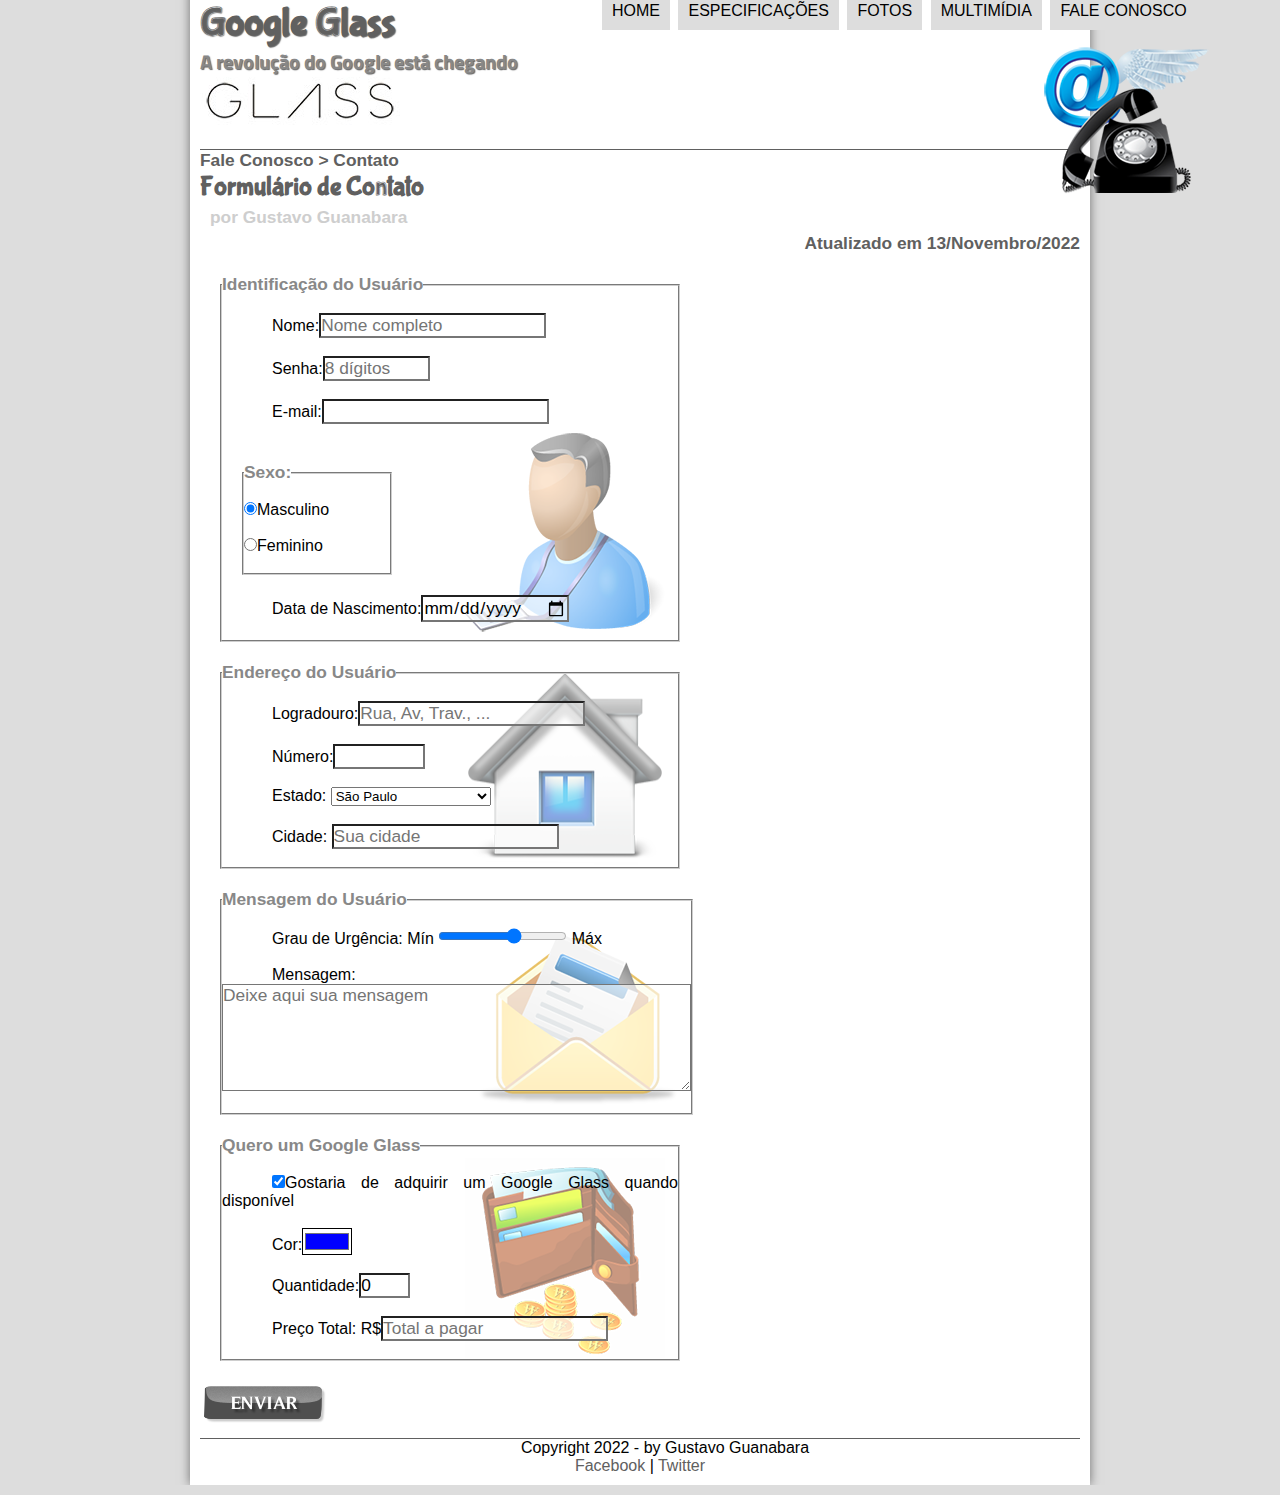
<file: fale-conosco.html>
<!DOCTYPE html>
<html lang="pt-br">
<head>
    <meta charset="UTF-8">
    <meta http-equiv="X-UA-Compatible" content="IE=edge">
    <meta name="viewport" content="width=device-width, initial-scale=1.0">
    <title>Tudo sobre o Google Glass</title>
    <link href="https://fonts.googleapis.com/css2?family=Titillium+Web:wght@200&display=swap" rel="stylesheet">
    <link rel="stylesheet" href="/_css/estilo.css"/>
    <link rel="stylesheet" href="/_css/form.css"/>
    <script languege="javascript" src="_javascript/funcoes.js"></script>
    <script>
        function calc_total(){
            var qtd = parseInt(document.getElementById('cQtd').value);
            tot = qtd * 1500;
            document.getElementById('cTot').value = tot;
        }
    </script>


</head>



<body>
    <div id="interface">

        <header id="cabecalho">
            <hgroup>
                <h1>Google Glass</h1>
                <h2>A revolução do Google está chegando</h2>
            </hgroup>

            <img id="" src="/_imagens/glass-logo-peq.jpg">
 
            <img id="icone" src="/_imagens/contato.png">
            <nav id="menu">
                <h1>Menu Principal</h1>
            <ul>
                <li onmouseover="mudaFoto('_imagens/home.png')" onmouseout="mudaFoto('_imagens/contato.png')"><a href="index.html">Home</a></li>
                <li onmouseover="mudaFoto('_imagens/especificacoes.png')" onmouseout="mudaFoto('_imagens/contato.png')"><a href="specs.html">Especificações</a></li>
                <li onmouseover="mudaFoto('_imagens/fotos.png')" onmouseout="mudaFoto('_imagens/contato.png')"><a href="fotos.html">Fotos</a></li>
                <li onmouseover="mudaFoto('_imagens/multimidia.png')" onmouseout="mudaFoto('_imagens/contato.png')"><a href="multimidia.html">Multimídia</a></li>
                <li onmouseover="mudaFoto('_imagens/contato.png')" onmouseout="mudaFoto('_imagens/contato.png')"><a href="fale-conosco.html">Fale conosco</a></li>
            </ul>
            </nav>
        </header>

        <section id="corpo-full">
            <article id="noticia-principal">
                <header id="cabecalho-artigo">
                    <hgroup>
                        <h3>Fale Conosco > Contato</h3>
                        <h1>Formulário de Contato</h1>
                        <h2>por Gustavo Guanabara</h2>
                        <h3 class="direita">Atualizado em 13/Novembro/2022</h3>    
                    </hgroup>
                </header>

<form method="post" id="fContato" action="mailto:contato@cursoemvideo.com" oninput="calc_total();">
<fieldset id="usuario">
    <legend>Identificação do Usuário</legend> <br/>
    <p><label for="cNome">Nome:</label><input type="text" name="tNome" id="cNome" size="20" maxlength="30" placeholder="Nome completo"/></p><br/>
    <p><label for="cSenha">Senha:</label><input type="password" name="tSenha" id="cSenha" size="8" maxlength="8" placeholder="8 dígitos"/></p><br/>
    <p><label for="cMail">E-mail:</label><input type="email" name="tMail" id="cMail" size="20" maxlength="40"/></p><br/>
    <fieldset id="sexo"><legend>Sexo:</legend><br/>
        <input type="radio" name="tSexo" id="cMasc" checked/><label for="cMasc">Masculino</label><br/><br/>
        <input type="radio" name="tSexo" id="cFem"/><label for="cFem">Feminino</label><br/>
    <br/></fieldset>
    <p>Data de Nascimento:<input type="date" name="tNasc" id="cNasc"/></p><br/>
</fieldset>

<fieldset id="endereco">
    <legend>Endereço do Usuário</legend> <br/>
    <p><label for="cRua">Logradouro:</label><input type="text" name="tRua" id="cRua" size="20" maxlength="80" placeholder="Rua, Av, Trav., ..."/></p><br/>
    <p><label for="cNum">Número:</label><input type="number" name="tNum" id="cNum" min="0" max="99999"/></p><br/>
    <p><label for="cEst">Estado:</label>
    <select name="tEst" id="cEst">
    <optgroup label="Região Sudeste">
        <option value="ES">Espírito Santo</option>
        <option value="MG">Minas Gerais</option>
        <option value="RJ">Rio de Janeiro</option>
        <option value="SP" selected>São Paulo</option>
    </optgroup>
    <optgroup label="Região Sul">
        <option value="PR">Paraná</option>
        <option value="RS">Rio Grande do Sul</option>
        <option value="SC">Santa Catarina</option>
    </optgroup>
    <optgroup label="Região Centro-Oeste">
        <option value="DF">Distrito Federal</option>
        <option value="GO">Góias</option>
        <option value="MT">Mato Grosso</option>
        <option value="MS">Mato Grosso do Sul</option>
    </optgroup>
    <optgroup label="Norte">
        <option value="AC">Acre</option>
        <option value="AM">Amazonas</option>
        <option value="ES">Amapá</option>
        <option value="PA">Pará</option>
        <option value="RO">Rondônia</option>
        <option value="RR">Roraima</option>
        <option value="TO">Tocantins</option>
    </optgroup>
    <optgroup label="Nordestee">
        <option value="AL">Alagoas</option>
        <option value="BA">Bahia</option>
        <option value="CE">Ceará</option>
        <option value="MA">Maranhão</option>
        <option value="PI">Piauí</option>
        <option value="PE">Pernambuco</option>
        <option value="PB">Paraíba</option>
        <option value="RN">Rio Grande do Norte</option>
        <option value="SE">Sergipe</option>
    </optgroup>
    </select></p><br/>

    <p><label for="cCid">Cidade:</label>
    <input type="text" name="tCid" id="cCid" maxlength="40" size="20" placeholder="Sua cidade" list="cidades"/></p><br/>
    <datalist id="cidades">
        <option value="Rio de Janeiro"></option>
        <option value="São Paulo"></option>
        <option value="Curitiba"></option>
    </datalist>
</fieldset>

<fieldset id="mensagem">
    <legend>Mensagem do Usuário</legend> <br/>
    <p><label for="cUrg">Grau de Urgência:</label>
    Mín <input type="range" name="tUrg" id="cUrg" min="0" max="10" step="2" /> Máx</p><br/>
    
    <p><label for="cMsg">Mensagem:</label>
    <textarea name="tMsg" id="cMsg" cols="45" rows="5" placeholder="Deixe aqui sua mensagem"></textarea></p><br/>
</fieldset>

<fieldset id="pedido">
    <legend>Quero um Google Glass</legend> <br/>
    <p><input type="checkbox" name="tPed" id="cPed" checked/><label for="cPed">Gostaria de adquirir um Google Glass quando disponível</label></p><br/>
    <p><label for="cCor">Cor:</label><input type="color" name="tCor" id="cCor" value="#0000ff"/></p><br/>
    <p><label for="Cqtd">Quantidade:</label><input type="number" name="tQtd" id="cQtd" min="0" max="5" value="0"/></p><br/>
    <p><label for="cTot">Preço Total: R$</label><input type="text" name="tTot" id="cTot" placeholder="Total a pagar" readonly/></p><br/>
</fieldset>

<input type="image" name="tEnviar" src="/_imagens/botao-enviar.png"/>

</form>

</article>
</section>

<footer id="rodape">
    <p>Copyright 2022 - by Gustavo Guanabara <br/>
    <a href="https://facebook.com/cursosemvideo" target="_blank">Facebook</a> | 
    <a href="https://twitter.com/cursosemvideo" target="_blank">Twitter</a></p>
    </footer>
        </div>
    </body>
    </html>
</file>
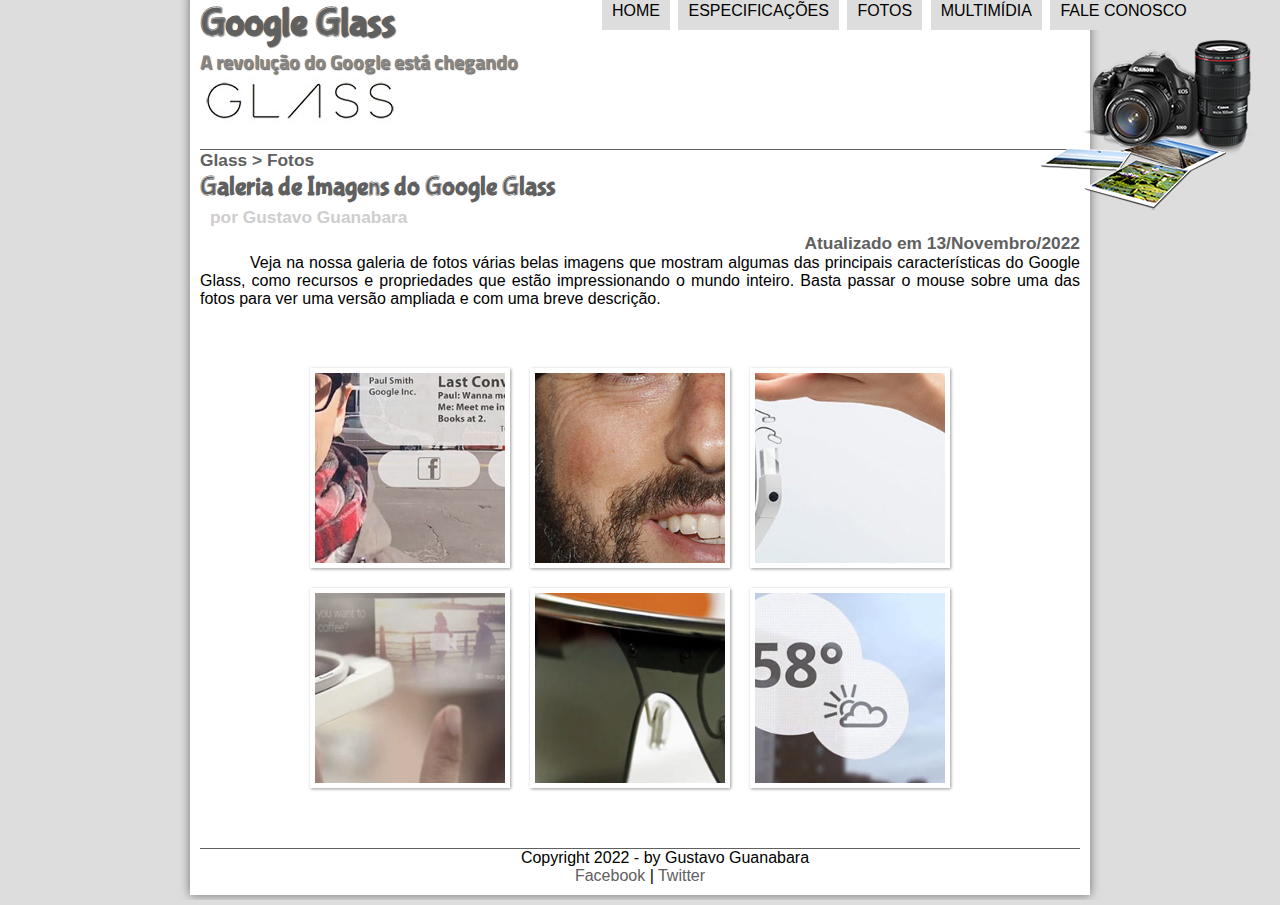
<file: fotos.html>
<!DOCTYPE html>
<html lang="pt-br">
<head>
    <meta charset="UTF-8">
    <meta http-equiv="X-UA-Compatible" content="IE=edge">
    <meta name="viewport" content="width=device-width, initial-scale=1.0">
    <link href="https://fonts.googleapis.com/css2?family=Titillium+Web:wght@200&display=swap" rel="stylesheet">
    <link rel="stylesheet" href="/_css/estilo.css"/>
    <link rel="stylesheet" href="/_css/fotos.css"/>
    <title>Tudo sobre o Google Glass</title>

</head>

<script languege="javascript" src="_javascript/funcoes.js"></script>

<body>
    <div id="interface">

        <header id="cabecalho">
            <hgroup>
                <h1>Google Glass</h1>
                <h2>A revolução do Google está chegando</h2>
            </hgroup>

            <img id="" src="/_imagens/glass-logo-peq.jpg">
 
            <img id="icone" src="/_imagens/fotos.png">
            <nav id="menu">
                <h1>Menu Principal</h1>
            <ul>
                <li onmouseover="mudaFoto('_imagens/home.png')" onmouseout="mudaFoto('_imagens/fotos.png')"><a href="index.html">Home</a></li>
                <li onmouseover="mudaFoto('_imagens/especificacoes.png')" onmouseout="mudaFoto('_imagens/fotos.png')"><a href="specs.html">Especificações</a></li>
                <li onmouseover="mudaFoto('_imagens/fotos.png')" onmouseout="mudaFoto('_imagens/fotos.png')"><a href="fotos.html">Fotos</a></li>
                <li onmouseover="mudaFoto('_imagens/multimidia.png')" onmouseout="mudaFoto('_imagens/fotos.png')"><a href="multimidia.html">Multimídia</a></li>
                <li onmouseover="mudaFoto('_imagens/contato.png')" onmouseout="mudaFoto('_imagens/fotos.png')"><a href="fale-conosco.html">Fale conosco</a></li>
            </ul>
            </nav>
        </header>

        <section id="corpo-full">
            <article id="noticia-principal">
                <header id="cabecalho-artigo">
                    <hgroup>
                        <h3>Glass > Fotos</h3>
                        <h1>Galeria de Imagens do Google Glass</h1>
                        <h2>por Gustavo Guanabara</h2>
                        <h3 class="direita">Atualizado em 13/Novembro/2022</h3>    
                    </hgroup>
                </header>
        


<p>Veja na nossa galeria de fotos várias belas imagens que mostram algumas das principais características do Google Glass, como recursos e propriedades que estão impressionando o mundo inteiro. Basta passar o mouse sobre uma das fotos para ver uma versão ampliada e com uma breve descrição.</p>
<ul id="album-fotos">
    <li id="foto01"><span>Agenda e lembretes</span></li>
    <li id="foto02"><span>Sergey Brin usando o Glass</span></li>
    <li id="foto03"><span>Leve e compacto</span></li>
    <li id="foto04"><span>Sensação de uma tela de 50"</span></li>
    <li id="foto05"><span>Vários tipos de lente</span></li>
    <li id="foto06"><span>Informações importantes</span></li>
</ul>
            </article>
        </section>

<footer id="rodape">
    <p>Copyright 2022 - by Gustavo Guanabara <br/>
    <a href="https://facebook.com/cursosemvideo" target="_blank">Facebook</a> | 
    <a href="https://twitter.com/cursosemvideo" target="_blank">Twitter</a></p>
    </footer>
        </div>
    </body>
    </html>
</file>
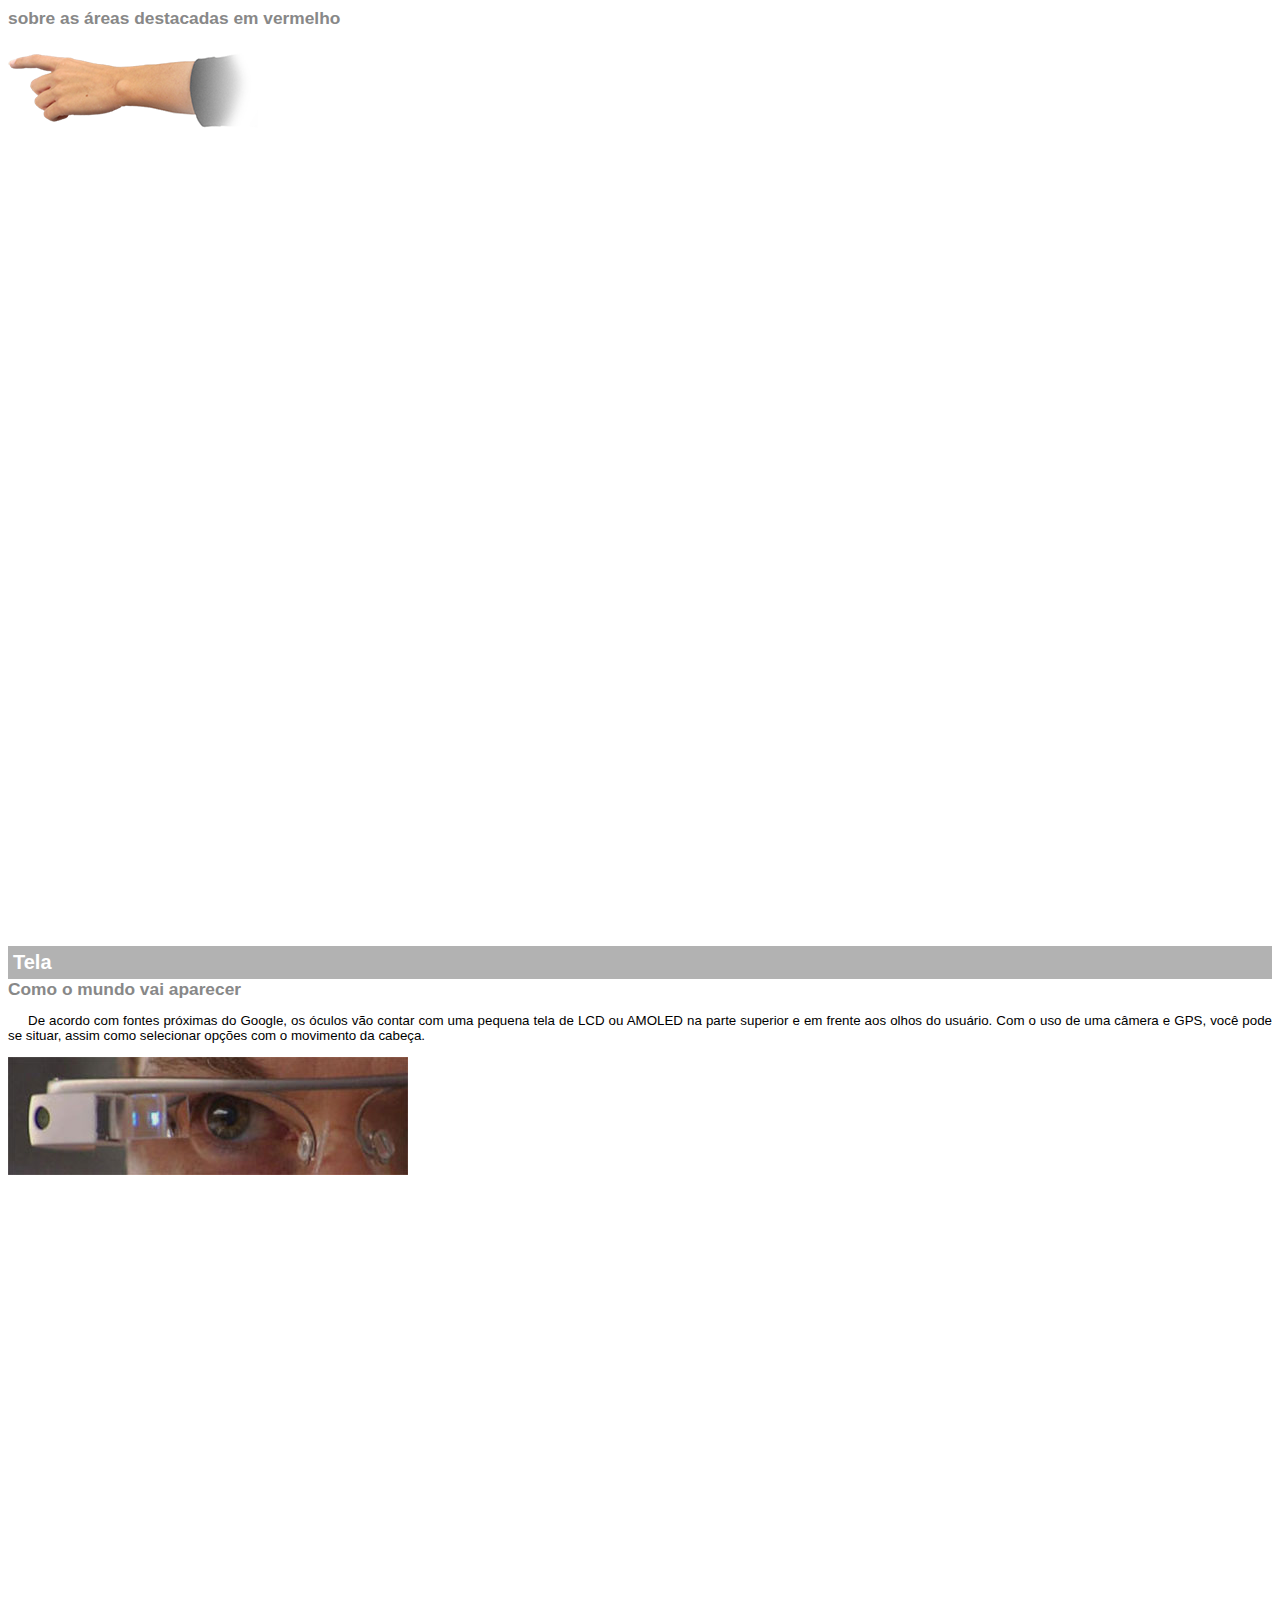
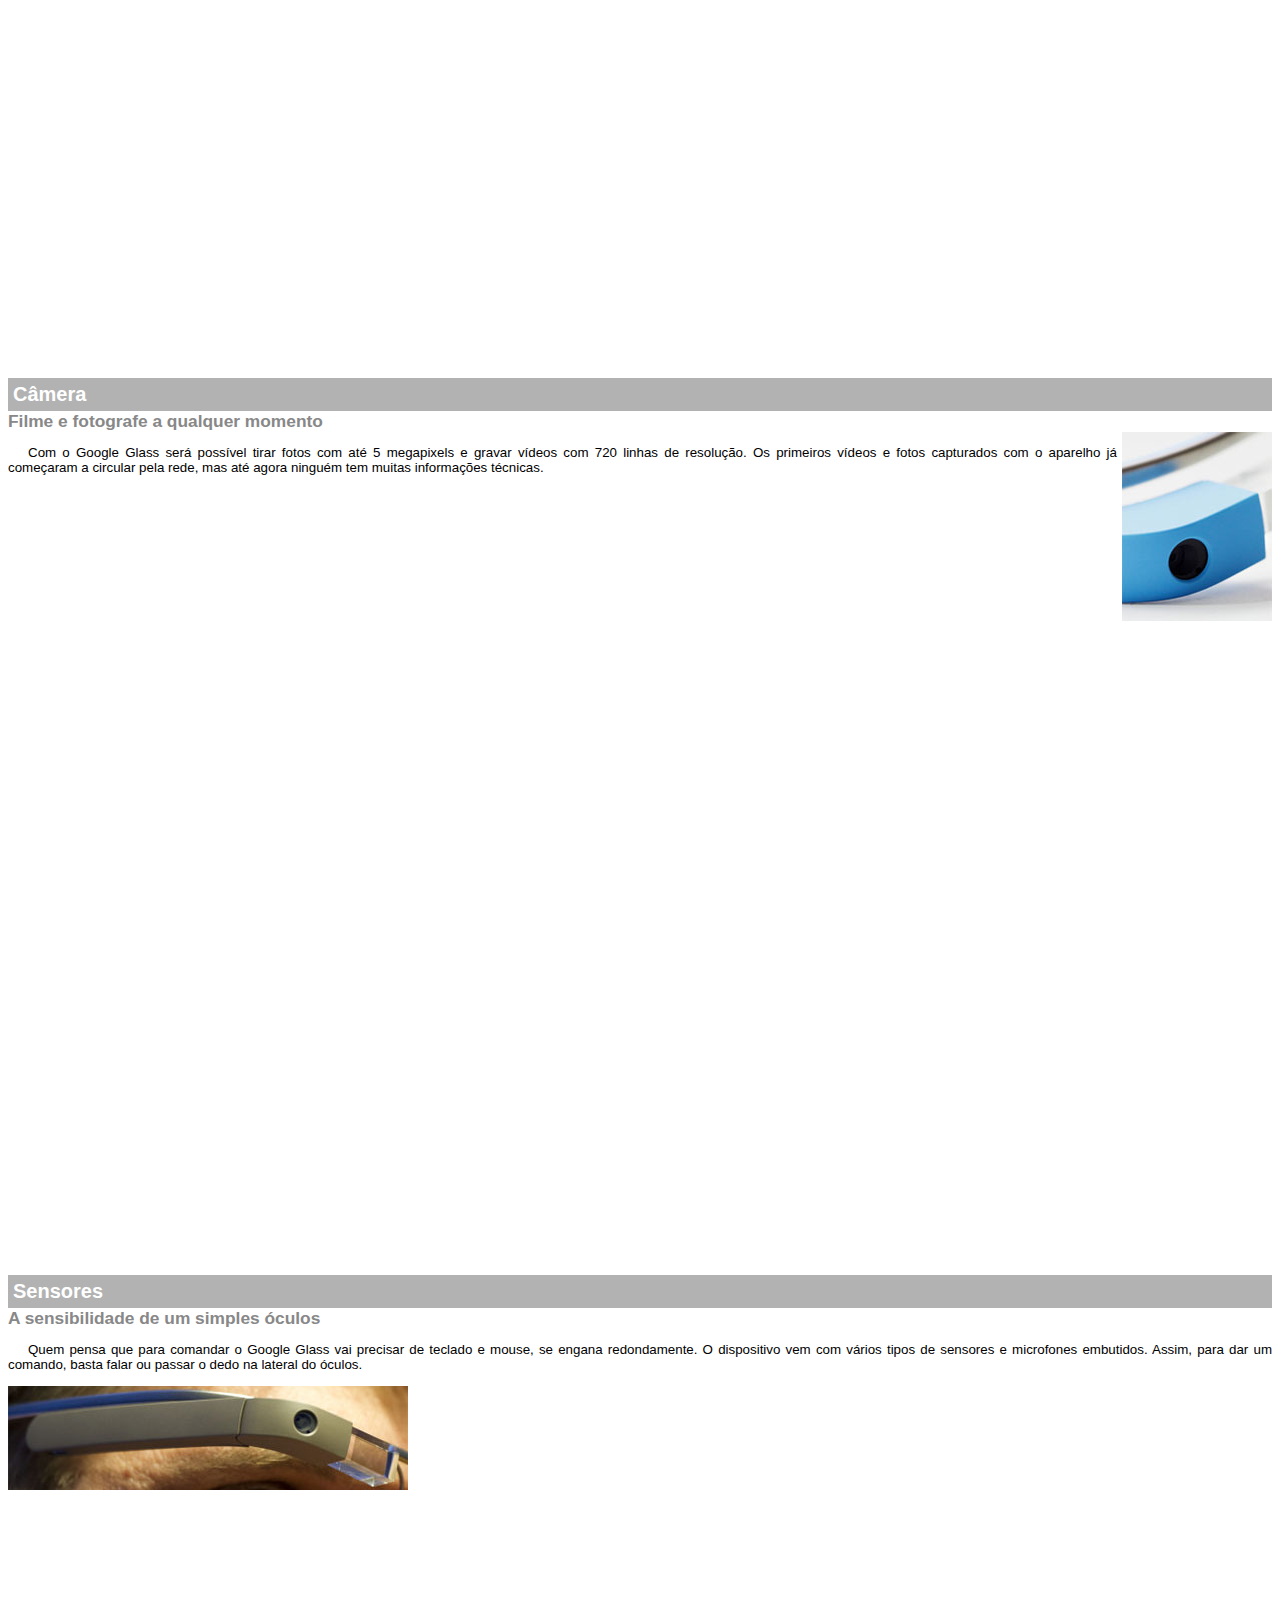
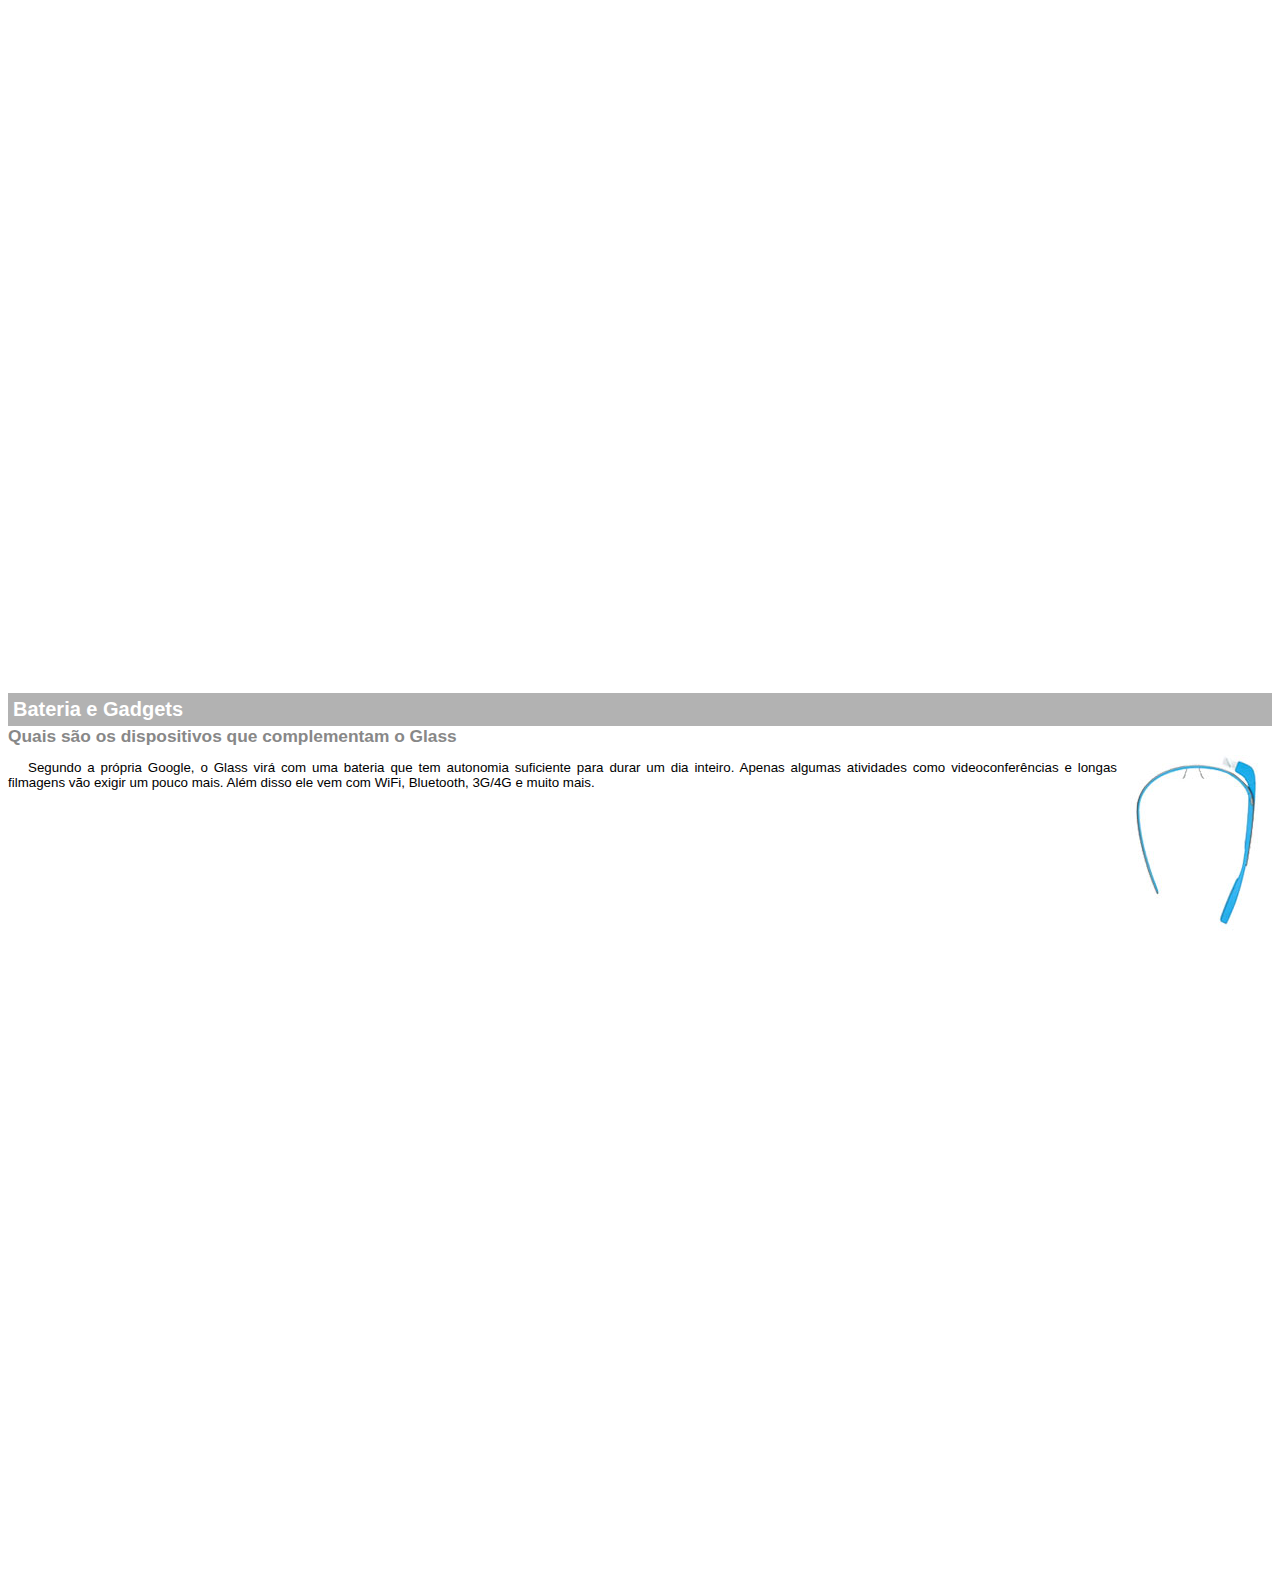
<file: google-glass.html>
<!DOCTYPE html>
<html lang="en">
<head>
    <meta charset="UTF-8">
    <meta http-equiv="X-UA-Compatible" content="IE=edge">
    <meta name="viewport" content="width=device-width, initial-scale=1.0">
    <title>Informações sobre o Google Glass</title>
    <style>
        body{
            font-family: Arial;
            font-size: 10pt;
        }

        p{
            text-align: justify;
            text-indent: 20px;
        }

        article h1{
            font-size: 15pt;
            color: #ffffff;
            background-color: rgba(0, 0, 0, .3);
            padding: 5px;
            margin: 0px;
        }

        article h2{
            font-size: 13pt;
            color: #888888;
            margin: 0px;
        }

        article{
            margin-bottom: 800px;
        }

        .img-dir{
            display: block;
            float: right;
            margin-left: 5px;
        }
    </style>
</head>
<body>
    
    <article id="topo">
        <header><h2>sobre as áreas destacadas em vermelho</h2></header> 
        <img src="/_imagens/mao.png" alt="Mão apontando para a esquerda"/>
    </article>

    <article id="tela">
        <header>
            <h1>Tela</h1>
            <h2>Como o mundo vai aparecer</h2>
        </header>
        <p>De acordo com fontes próximas do Google, os óculos vão contar com uma pequena tela de LCD ou AMOLED na parte superior e em frente aos olhos do usuário. Com o uso de uma câmera e GPS, você pode se situar, assim como selecionar opções com o movimento da cabeça.</p>
        <img src="/_imagens/det-tela.jpg" alt="Tela do Google Glass"/>
    </article>

    <article id="camera">
        <header>
            <h1>Câmera</h1>
            <h2>Filme e fotografe a qualquer momento</h2>
        </header>
        <img src="/_imagens/det-camera.jpg" class="img-dir" alt="Câmera do Google Glass"/>
        <p>Com o Google Glass será possível tirar fotos com até 5 megapixels e gravar vídeos com 720 linhas de resolução. Os primeiros vídeos e fotos capturados com o aparelho já começaram a circular pela rede, mas até agora ninguém tem muitas informações técnicas.</p>
    </article>

    <article id="sensores">
        <header>
            <h1>Sensores</h1>
            <h2>A sensibilidade de um simples óculos</h2>
        </header>
        <p>Quem pensa que para comandar o Google Glass vai precisar de teclado e mouse, se engana redondamente. O dispositivo vem com vários tipos de sensores e microfones embutidos. Assim, para dar um comando, basta falar ou passar o dedo na lateral do óculos.</p>
        <img src="/_imagens/det-touch.jpg" alt="Sensores do Google Glass"/>
    </article>

    <article id="gadgets">
        <header>
            <h1>Bateria e Gadgets</h1>
            <h2>Quais são os dispositivos que complementam o Glass</h2>
        </header>
        <img src="/_imagens/det-bateria.jpg" class="img-dir" alt="Bateria e Gadgets do Google Glass"/>
        <p>Segundo a própria Google, o Glass virá com uma bateria que tem autonomia suficiente para durar um dia inteiro. Apenas algumas atividades como videoconferências e longas filmagens vão exigir um pouco mais. Além disso ele vem com WiFi, Bluetooth, 3G/4G e muito mais.</p>
    </article>

</body>
</html>
</file>
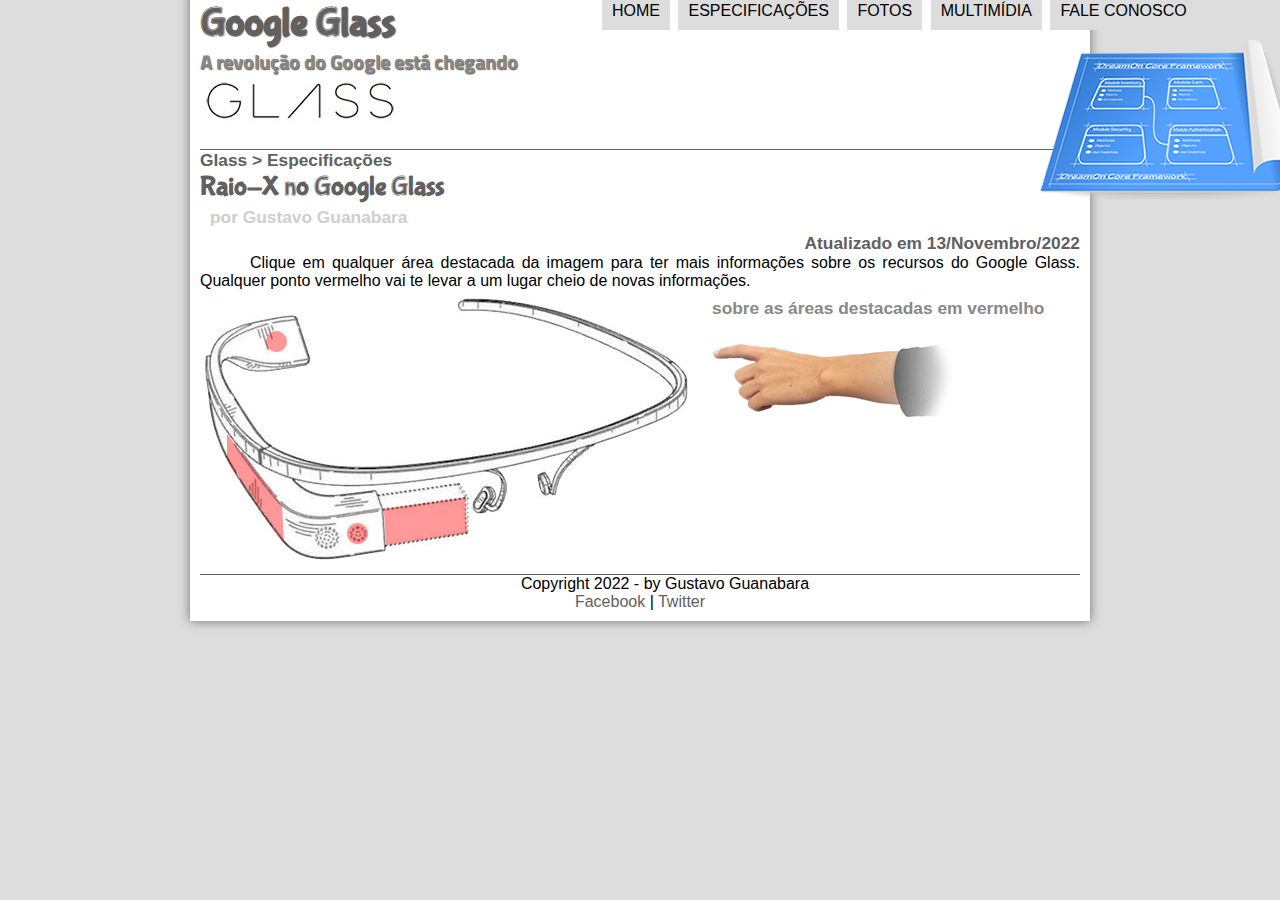
<file: specs.html>
<!DOCTYPE html>
<html lang="pt-br">
<head>
    <meta charset="UTF-8">
    <meta http-equiv="X-UA-Compatible" content="IE=edge">
    <meta name="viewport" content="width=device-width, initial-scale=1.0">
    <link href="https://fonts.googleapis.com/css2?family=Titillium+Web:wght@200&display=swap" rel="stylesheet">
    <link rel="stylesheet" href="/_css/estilo.css"/>
    <link rel="stylesheet" href="/_css/specs.css"/>
    <title>Tudo sobre o Google Glass</title>

</head>

<script languege="javascript" src="_javascript/funcoes.js"></script>

<body>
    <div id="interface">

        <header id="cabecalho">
            <hgroup>
                <h1>Google Glass</h1>
                <h2>A revolução do Google está chegando</h2>
            </hgroup>

            <img id="" src="/_imagens/glass-logo-peq.jpg">
 
            <img id="icone" src="/_imagens/especificacoes.png">
            <nav id="menu">
                <h1>Menu Principal</h1>
            <ul>
                <li onmouseover="mudaFoto('_imagens/home.png')" onmouseout="mudaFoto('_imagens/especificacoes.png')"><a href="index.html">Home</a></li>
                <li onmouseover="mudaFoto('_imagens/especificacoes.png')" onmouseout="mudaFoto('_imagens/especificacoes.png')"><a href="specs.html">Especificações</a></li>
                <li onmouseover="mudaFoto('_imagens/fotos.png')" onmouseout="mudaFoto('_imagens/especificacoes.png')"><a href="fotos.html">Fotos</a></li>
                <li onmouseover="mudaFoto('_imagens/multimidia.png')" onmouseout="mudaFoto('_imagens/especificacoes.png')"><a href="multimidia.html">Multimídia</a></li>
                <li onmouseover="mudaFoto('_imagens/contato.png')" onmouseout="mudaFoto('_imagens/especificacoes.png')"><a href="fale-conosco.html">Fale conosco</a></li>
            </ul>
            </nav>
        </header>


<section id="corpo-full">
    <article id="noticia-principal">
        <header id="cabecalho-artigo">
            <hgroup>
                <h3>Glass > Especificações</h3>
                <h1>Raio-X no Google Glass</h1>
                <h2>por Gustavo Guanabara</h2>
                <h3 class="direita">Atualizado em 13/Novembro/2022</h3>    
            </hgroup>
        </header>

<p>Clique em qualquer área destacada da imagem para ter mais informações sobre os recursos do Google Glass. Qualquer ponto vermelho vai te levar a um lugar cheio de novas informações.</p>
        <section id="conteudo">
            <img src="/_imagens/glass-esquema-marcado.jpg" usemap="#meumapa"/>
            <map name="meumapa">
                <area shape="rect" coords="179,202,270,260" href="/google-glass.html#tela" target="janela"/>
                <area shape="circle" coords="158,243,12" href="/google-glass.html#camera" target="janela"/>
                <area shape="poly" coords="28,143,83,216,84,249,27,169" href="/google-glass.html#sensores" target="janela"/>
                <area shape="circle" coords="76,52,12" href="/google-glass.html#gadgets" target="janela"/>
            </map>
            <iframe src="google-glass.html" name="janela" id="frame-spec"></iframe>
        </section>
    </article>
</section>

<footer id="rodape">
    <p>Copyright 2022 - by Gustavo Guanabara <br/>
    <a href="https://facebook.com/cursosemvideo" target="_blank">Facebook</a> | 
    <a href="https://twitter.com/cursosemvideo" target="_blank">Twitter</a></p>
    </footer>
        </div>
    </body>
    </html>
</file>
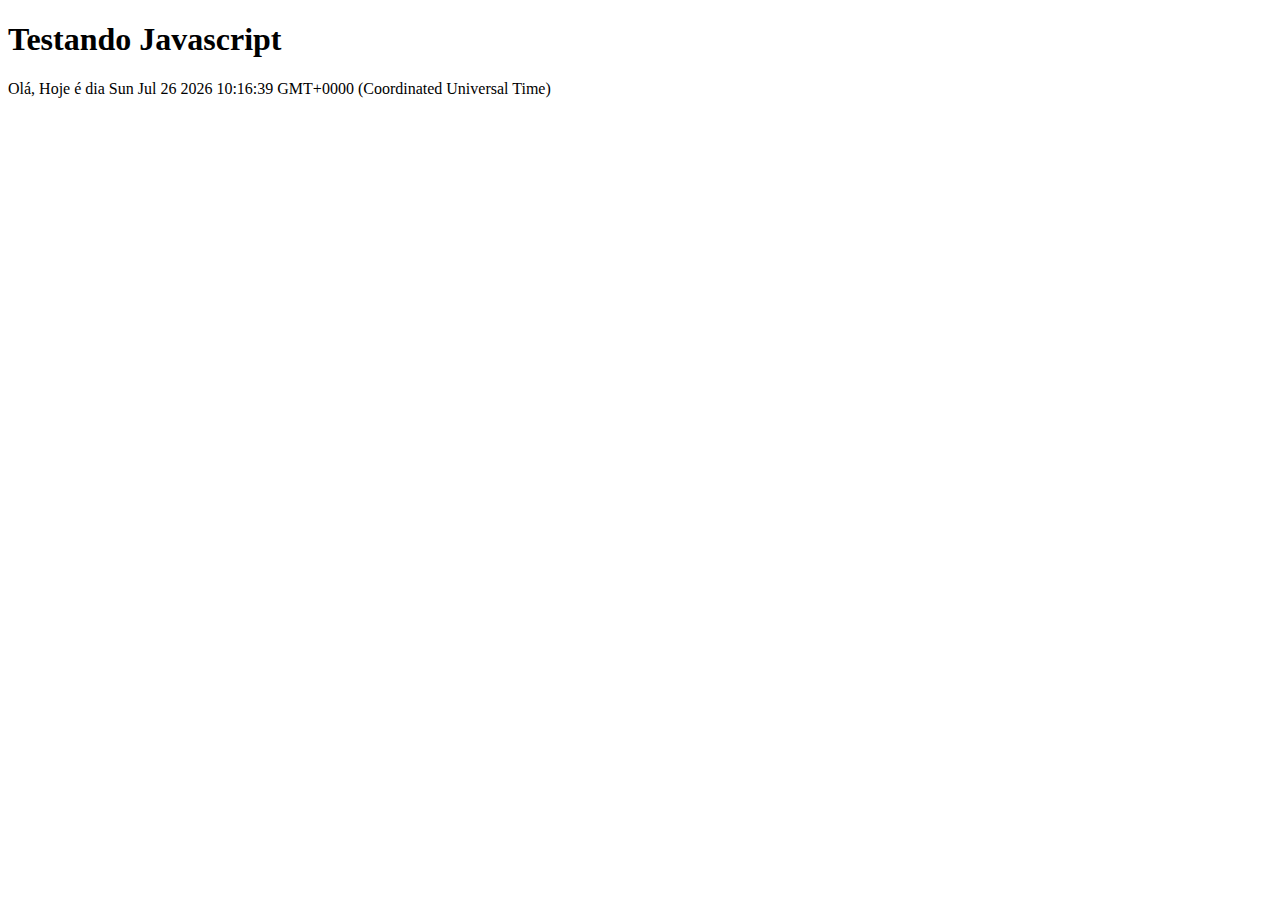
<file: testejs.html>
<!DOCTYPE html>
<html lang="pt-br">
<head>
    <meta charset="UTF-8">
    <meta http-equiv="X-UA-Compatible" content="IE=edge">
    <meta name="viewport" content="width=device-width, initial-scale=1.0">
    <title>Teste Javascript</title>
</head>
<body>
    <h1>Testando Javascript</h1>
    <script>
        document.write("Olá, Hoje é dia " + Date());
        
    </script>
</body>
</html>
</file>
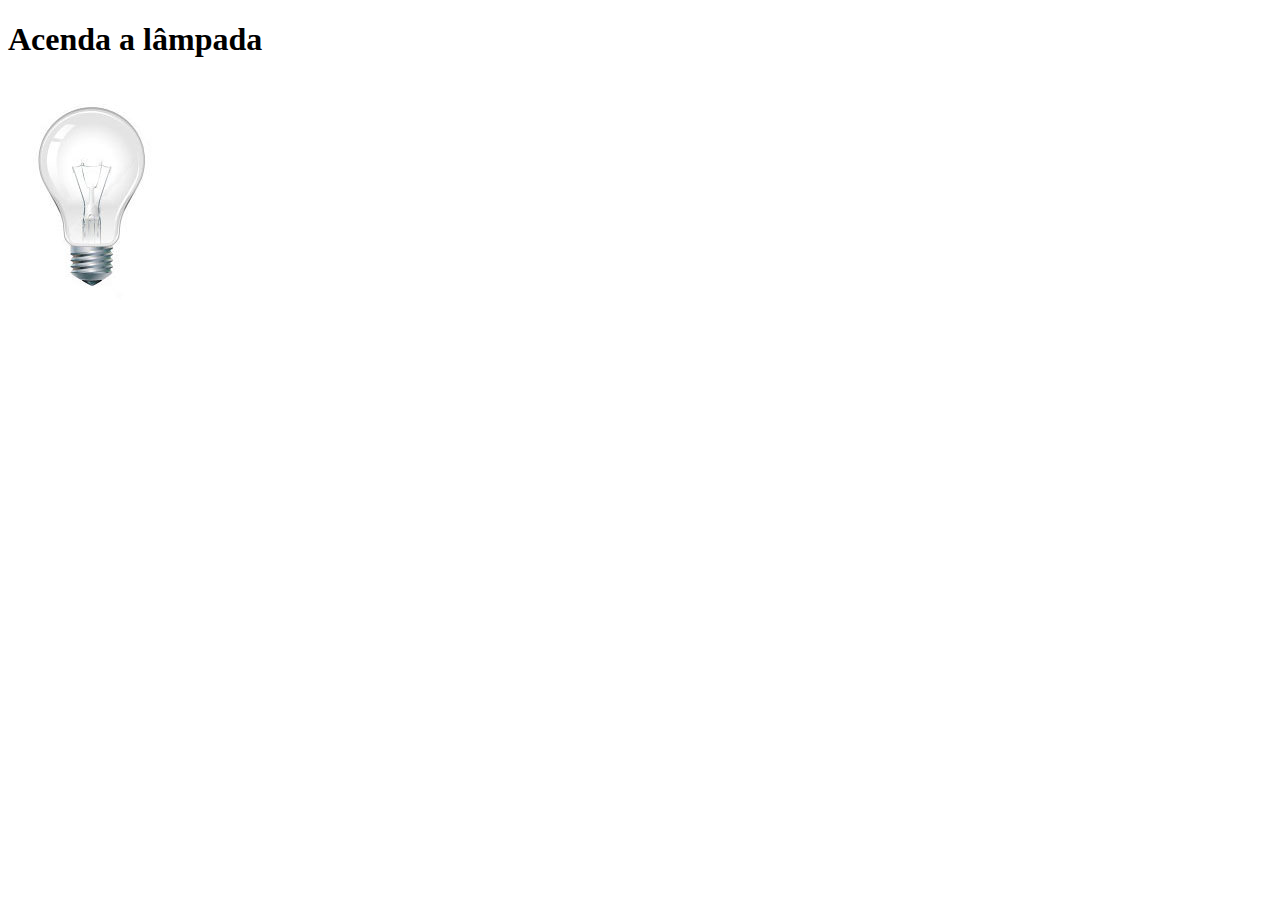
<file: testejs02.html>
<!DOCTYPE html>
<html lang="pt-br">
<head>
    <meta charset="UTF-8">
    <meta http-equiv="X-UA-Compatible" content="IE=edge">
    <meta name="viewport" content="width=device-width, initial-scale=1.0">
    <title>Teste Javascript 02</title>

<script>
    function acendeLampada() { /*dentro do parenteses são parametros; dentro de chaves são códigos*/
        // alert("Lâmpada acendeu!");
        document.getElementById("luz").src ="_imagens/lampada-acesa.jpg";
    }
    function apagaLampada() {
        document.getElementById("luz").src ="_imagens/lampada-apagada.jpg";
    }
    function quebraLampada() {
        document.getElementById("luz").src ="_imagens/lampada-quebrada.jpg";
    }
</script>

</head>
<body>
    <h1>Acenda a lâmpada</h1>
    <img src="_imagens/lampada-apagada.jpg" id="luz" onmousemove="acendeLampada()" onmouseout="apagaLampada()" onclick="quebraLampada()" />
</body>
</html>
</file>
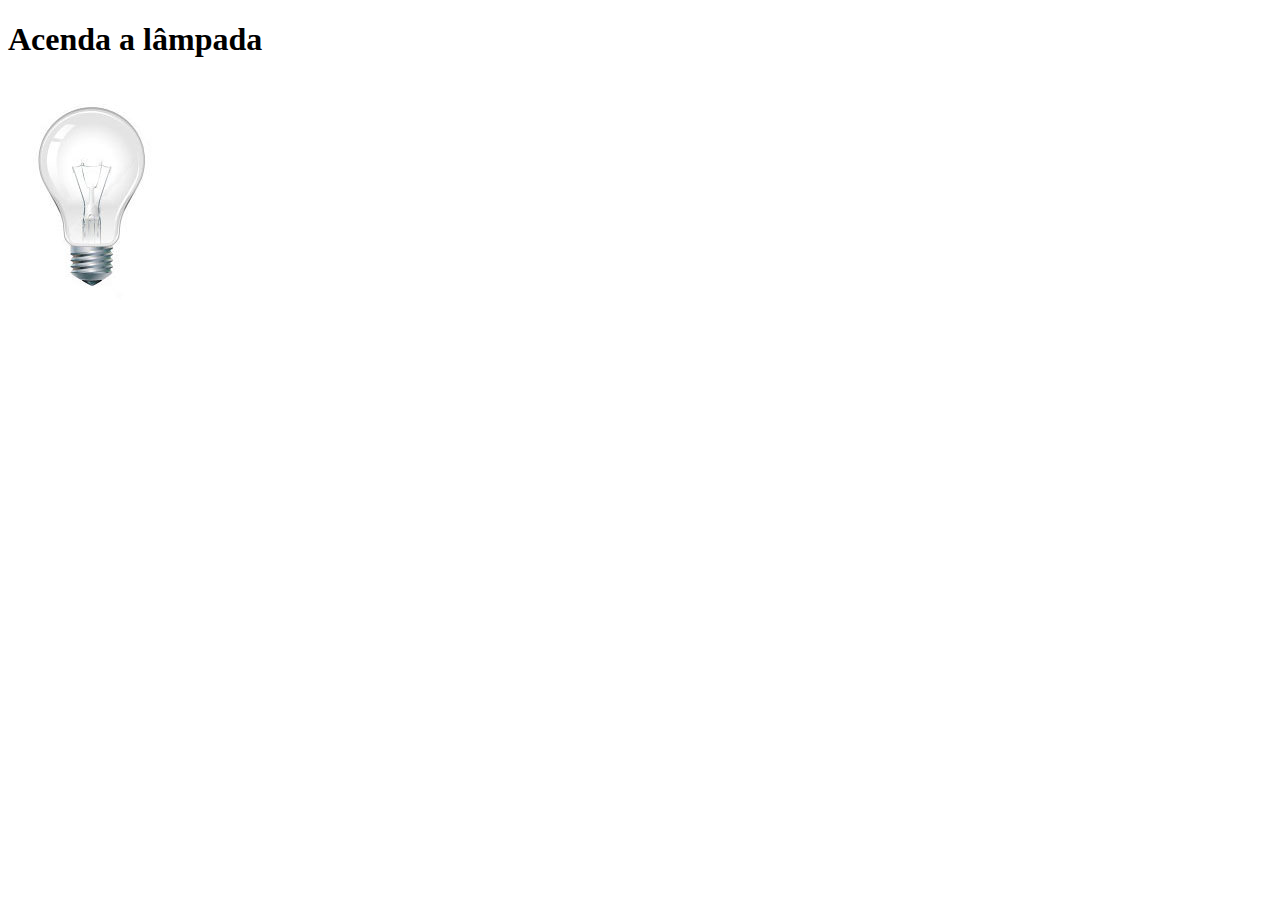
<file: testejs03.html>
<!DOCTYPE html>
<html lang="pt-br">
<head>
    <meta charset="UTF-8">
    <meta http-equiv="X-UA-Compatible" content="IE=edge">
    <meta name="viewport" content="width=device-width, initial-scale=1.0">
    <title>Teste Javascript 03</title>

<script>
    var quebrada = false;
    function mudaLampada(tipo) { /*dentro do parenteses são parametros; dentro de chaves são códigos*/
        // alert("Lâmpada acendeu!");
        // if (tipo == 1){
        //     arquivo ="_imagens/lampada-acesa.jpg";
        // }
        // if (tipo == 2){
        //     arquivo ="_imagens/lampada-apagada.jpg";
        // }
        // if (tipo == 3){
        //     arquivo ="_imagens/lampada-quebrada.jpg";
        // }
        if (!quebrada){
        document.getElementById("luz").src = "_imagens/" + tipo + ".jpg";
        if (tipo == 'lampada-quebrada'){
            quebrada = true;
        }
    }
}

</script>

</head>
<body>
    <h1>Acenda a lâmpada</h1>
    <img src="_imagens/lampada-apagada.jpg" id="luz" onmousemove="mudaLampada('lampada-acesa')" onmouseout="mudaLampada('lampada-apagada')" onclick="mudaLampada('lampada-quebrada')" />
</body>
</html>
</file>
<file: _css/estilo.css>
@charset "UTF8"
@import url('https://fonts.googleapis.com/css2?family=Titillium+Web:wght@200&display=swap');
@font-face{
    font-family: 'FonteLogo';
    src: url("../_fonts/bubblegum-sans-regular.otf")
}


*{
    margin: 0;
    padding: 0;
    box-sizing: border-box;
}

body{
    font-family: Arial, sans-serif;
    background-color: #dddddd;
    color: rgba(0,0,0,1);
}

div#interface{
    width: 900px;
    background-color: #ffffff;
    margin: -10px auto 0px auto;
    box-shadow: 0px 0px 10px rgba(0, 0, 0, .5);
    padding: 10px 10px 10px 10px; /*cima direita baixo esquerda ou pode ser apenas um 10px*/
}

p{
    text-align: justify;
    text-indent: 50px;
}

a {
    color: #606060;
    text-decoration: none;
}

a:hover{
    text-decoration: underline;
}


header#cabecalho img#icone{
    position: absolute;
    left: 1040px;
    top: 40px;
}

header#cabecalho{
    border-bottom: 1px #606060 solid;
    height: 150px;
    /* background-image: url("../_imagens/glass-logo-peq.jpg") no-repeat 0px 80px; */
}

header#cabecalho h1{
    font-family: 'FonteLogo', sans-serif;
    font-size: 30pt;
    color: #606060;
    text-shadow: 1px 1px 1px rgba(0, 0, 0, .6);
    padding: 0px;
    margin-bottom: 0px;
}

header#cabecalho h2{
    font-family: 'Titillium Web', sans-serif;
    font-size: 15pt;
    color: #888888;
    text-shadow: 1px 1px 1px rgba(0, 0, 0, .6);
    padding: 0px;
    margin-top: 0px;
}

/* Formatação de imagens com legenda*/

figure.foto-legenda{
    position: relative;
    border: 8px solid white;
    box-shadow: 1px 1px 4px black;
}

figure.foto-legenda img{
    width: 100%;
    height: 100%;
}

figure.foto-legenda figcaption{
    opacity: 0;
    position: absolute;
    top: 0px;
    background-color: rgba(0,0,0,.4);
    color: white;
    width: 100%;
    height: 100%;
    padding: 10px;
    box-sizing: border-box;
    transition: opacity 1s;
}

figure.foto-legenda:hover figcaption{
    opacity: 1;
}

/*formatação do menu*/
nav#menu{
    display: block;
}

nav#menu ul {
    list-style: none; /*retirou os marcadores de lista*/
    text-transform: uppercase; /*deixou as letras em maiusculo*/
    position: absolute;
    top: -10px ;
    left: 600px;
}

nav#menu li {
    display: inline-block; /*deixou em linha o navegador*/
    background-color: #dddddd;
    padding: 10px;
    margin: 2px;
}

nav#menu li :hover{
    background-color: #606060; /*cor do efeito de transição*/
    transition: background-color 1s; /*tempo de transição da cor*/
    color: #ffffff; /*cor após passar o mouse*/
    text-decoration: underline; /*acrescenta o underline após passar o mouse*/
}

nav#menu a{
    color: #000000; /*cor da fonte do menu*/
    text-decoration: none; /*retira o sublinhado*/
}


nav#menu h1{
    display: none; /*fez sumir do site o menu, mas ainda continua no html*/
}

section#corpo{
    display: block;
    width: 500px;
    float: left;
    border-right: 1px solid #606060;
    padding-right: 15px;
}

article#noticia-principal h2{
    font-size: 13pt;
    color:#606060;
    background-color: #dddddd;
    padding: 5px 0px 5px 10px;
    margin: 10px 0px 10px 0px;
}

header#cabecalho-artigo h1{
    font-family: 'FonteLogo', sans-serif;
    font-size: 20pt;
    color: #606060;
    margin-bottom: 0px;
    margin-top: 0px;
}

.direita{
    text-align: right;
}

header#cabecalho-artigo h2{
    font-size: 13pt;
    color: #cecece;
    background-color: #ffffff;
    margin: 0px;
}

header#cabecalho-artigo h3{
    font-size: 13pt;
    color: #606060;
}


table#tabelaspec{
    border: 1px solid #606060;
    border-spacing: 0px;
    margin-left: auto;
    margin-right: auto;
}

table#tabelaspec td{
    border: 1px solid #606060;
    padding: 10px;
    text-align: center;
    vertical-align: middle;
}

.ce{
    color: #ffffff;
    background-color: #606060;
    vertical-align: top;
    font-weight: bold;
}

.cd{
    background-color: #cecece;
}

#tabelaspec > caption{
    color: #888888;
    font-size: 13pt;
    font-weight: bolder;
}

#tabelaspec > caption span{
    display: block;
    float: right;
    color: #000000;
    font-size: 8pt;
    margin-top: 10px;
}

aside#lateral{
    display: block;
    width: 350px;
    float: right;
    background-color: #dddddd;
    padding: 10px;
    margin-top: 10px;
    margin-right: 10px;
    box-shadow: 2px 2px 2px rgba(0, 0, 0, .5);
}

aside#lateral h1{
    font-family: 'FonteLogo', sans-serif;
    font-size: 20pt;
    color: #606060;
    margin-top: 0px;
}

aside#lateral h2{
    background-color: #606060;
    font-size: 13pt;
    color: #ffffff;
    padding: 5px;
}

footer#rodape{
    clear: both;
    border-top: 1px solid #606060;
}

footer#rodape p {
    text-align: center;
}

video#filme01{
    width: 485px;
    padding: 2px;
}

video#filme02{
    width: 332px;
    padding: 2px;
}
</file>
<file: _css/form.css>
@charset "UTF-8";

*{
    margin: 0;
    padding: 0;
    box-sizing: border-box;
}

form{
    width: 500px;
    height: auto;
}

input, textarea{
    font-family: sans-serif;
    font-weight: normal;
    font-size: 13pt;
    background-color: rgba(255, 255, 255, .6);
}

input :hover, textarea :hover{
    background-color: #dddddd;
}

legend{
    color: #888888;
    font-weight: bold;
    font-size: 13pt;
    font-family: sans-serif;
}

fieldset{
    border-color: #cecece;
    margin: 20px;
}

fieldset#sexo{
    width: 150px;
}

fieldset#usuario{
    background: url("../_imagens/icone-contato.png") no-repeat 95% 95%;
}

fieldset#endereco{
    background: url("../_imagens/icone-endereco.png") no-repeat 95% 95%;
}

fieldset#mensagem{
    background: url("../_imagens/icone-mensagem.png") no-repeat 95% 95%;
}

fieldset#pedido{
    background: url("../_imagens/icone-pagamento.png") no-repeat 95% 95%;
}
</file>
<file: _css/fotos.css>
@charset "UTF8";
*{
    margin: 0;
    padding: 0;
    box-sizing: border-box;
}

ul#album-fotos{
    width: 780px;
    margin: 0 auto;
    padding: 50px;
    overflow: hidden;
    list-style: none;
}

ul#album-fotos li{
    float: left;
    width: 200px;
    height: 200px;
    margin: 10px;
    border: 5px solid #ffffff;
    background-color: #ffffff;
    box-shadow: 1px 1px 3px rgba(0,0,0,.4);
    -webkit-transition: all .4s ease-in;
}

ul#album-fotos li span {
    opacity: 0;
    color: #ffffff;
    text-shadow: 1px 1px 1px #000000;
    background-color: rgba(0,0,0,.3);
    font-size: 9pt;
    line-height: 370px;
    padding: 5px;
}

ul#album-fotos li:hover{
    -webkit-transform: scale(1.5);
}

ul#album-fotos li:hover span{
    opacity: 1;
}

ul#album-fotos li#foto01{
    background: url('../_imagens/galeria-01.jpg') no-repeat;
    background-position: 50% 50%;
    background-size: 400px 400px;
    background-color: #ffffff;
}

ul#album-fotos li#foto01:hover{
    background-position: 0px 0px;
    background-size: 200px 200px;
}

ul#album-fotos li#foto02{
    background: url('../_imagens/galeria-02.jpg') no-repeat;
    background-position: 50% 50%;
    background-size: 400px 400px;
    background-color: #ffffff;
}

ul#album-fotos li#foto02:hover{
    background-position: 0px 0px;
    background-size: 200px 200px;
}

ul#album-fotos li#foto03{
    background: url('../_imagens/galeria-03.jpg') no-repeat;
    background-position: 50% 50%;
    background-size: 400px 400px;
    background-color: #ffffff;
}

ul#album-fotos li#foto03:hover{
    background-position: 0px 0px;
    background-size: 200px 200px;
}

ul#album-fotos li#foto04{
    background: url('../_imagens/galeria-04.jpg') no-repeat;
    background-position: 50% 50%;
    background-size: 400px 400px;
    background-color: #ffffff;
}

ul#album-fotos li#foto04:hover{
    background-position: 0px 0px;
    background-size: 200px 200px;
}

ul#album-fotos li#foto05{
    background: url('../_imagens/galeria-05.jpg') no-repeat;
    background-position: 50% 50%;
    background-size: 400px 400px;
    background-color: #ffffff;
}

ul#album-fotos li#foto05:hover{
    background-position: 0px 0px;
    background-size: 200px 200px;
}

ul#album-fotos li#foto06{
    background: url('../_imagens/galeria-06.jpg') no-repeat;
    background-position: 50% 50%;
    background-size: 400px 400px;
    background-color: #ffffff;
}

ul#album-fotos li#foto06:hover{
    background-position: 0px 0px;
    background-size: 200px 200px;
}
</file>
<file: _css/specs.css>
@charset "UTF8";

*{
    margin: 0;
    padding: 0;
    box-sizing: border-box;
}

section#conteudo {
    width: 1000px;
    margin: auto;
}

iframe#frame-spec{
    width: 385px;
    height: 280px;
    border: none;
    overflow: hidden;
}

iframe#frame-spec ::-webkit-scrollbar{
    display: none;
}
</file>
